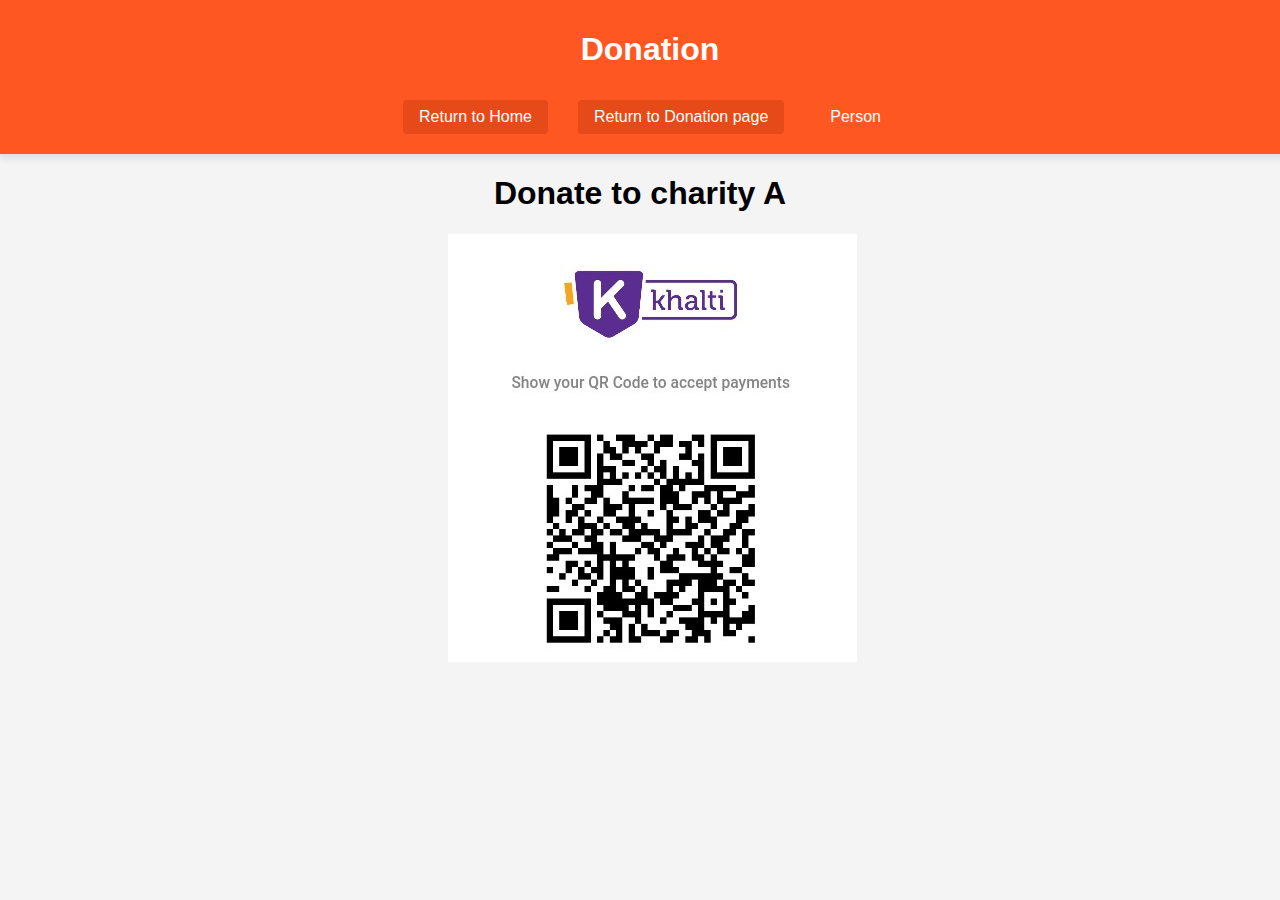
<file: donateFolder/charity1.html>
<!DOCTYPE html>
<html lang="en">

<head>
    <meta charset="UTF-8">
    <meta name="viewport" content="width=device-width, initial-scale=1.0">
    <title>Charity 1</title>
    <link rel="stylesheet" href="styles.css">

</head>

<body>
    <header>
        <h1>Donation</h1>
        <nav>
            <a href="../home/index.html">Return to Home</a>
            <a href="donate.html">Return to Donation page</a>
            <a id="person-link" href="#" class="PersonClass">Person</a>

        </nav>
    </header>
    <h1>Donate to charity A</h1>
    <img src="qr1.jpg" alt="sample qr">
    <script>
        document.addEventListener('DOMContentLoaded', function() {
            const loggedIn = localStorage.getItem("loggedIn");
            if(loggedIn==="true"){
                const username = localStorage.getItem('UserName');
                if (username) {
                    const personLink = document.getElementById('person-link');
                    personLink.textContent = username;
                }
            }
            else{
                const personLink = document.getElementById('person-link');
                personLink.textContent = Person;
            }
            
        });
      </script>
</body>

</html>
</file>
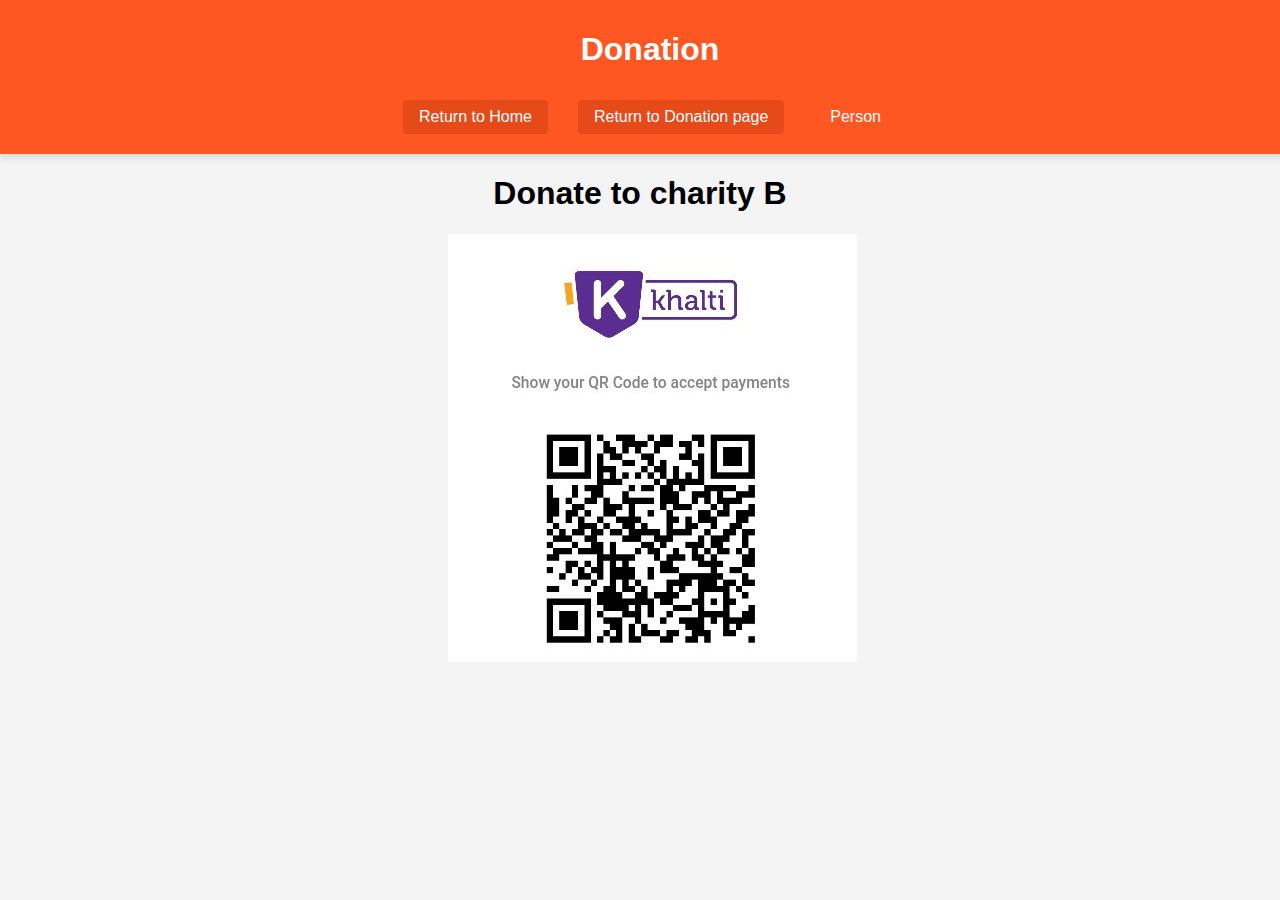
<file: donateFolder/charity2.html>
<!DOCTYPE html>
<html lang="en">

<head>
    <meta charset="UTF-8">
    <meta name="viewport" content="width=device-width, initial-scale=1.0">
    <title>Charity 2</title>
    <link rel="stylesheet" href="styles.css">

</head>

<body>
    <header>
        <h1>Donation</h1>
        <nav>
            <a href="../home/index.html">Return to Home</a>
            <a href="donate.html">Return to Donation page</a>
            <a id="person-link" href="#" class="PersonClass">Person</a>

        </nav>
    </header>
    <h1>Donate to charity B</h1>
    <img src="qr1.jpg" alt="sample qr">
    <script>
        document.addEventListener('DOMContentLoaded', function() {
            const loggedIn = localStorage.getItem("loggedIn");
            if(loggedIn==="true"){
                const username = localStorage.getItem('UserName');
                if (username) {
                    const personLink = document.getElementById('person-link');
                    personLink.textContent = username;
                }
            }
            else{
                const personLink = document.getElementById('person-link');
                personLink.textContent = Person;
            }
            
        });
      </script>
</body>

</html>
</file>
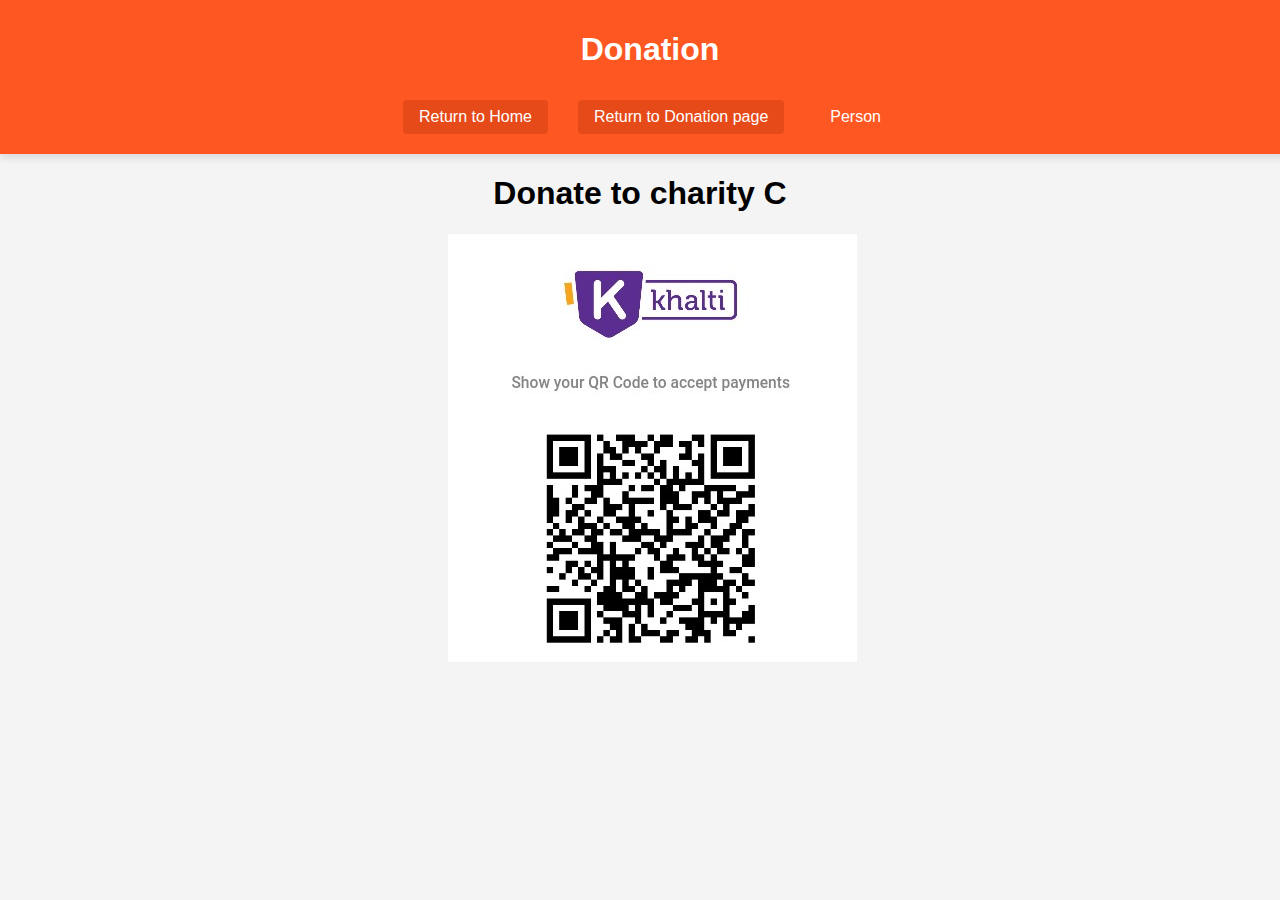
<file: donateFolder/charity3.html>
<!DOCTYPE html>
<html lang="en">

<head>
    <meta charset="UTF-8">
    <meta name="viewport" content="width=device-width, initial-scale=1.0">
    <title>Charity 2</title>
    <link rel="stylesheet" href="styles.css">

</head>

<body>
    <header>
        <h1>Donation</h1>
        <nav>
            <a href="../home/index.html">Return to Home</a>
            <a href="donate.html">Return to Donation page</a>
            <a id="person-link" href="#" class="PersonClass">Person</a>

        </nav>
    </header>
    <h1>Donate to charity C</h1>
    <img src="qr1.jpg" alt="sample qr">
    <script>
        document.addEventListener('DOMContentLoaded', function() {
            const loggedIn = localStorage.getItem("loggedIn");
            if(loggedIn==="true"){
                const username = localStorage.getItem('UserName');
                if (username) {
                    const personLink = document.getElementById('person-link');
                    personLink.textContent = username;
                }
            }
            else{
                const personLink = document.getElementById('person-link');
                personLink.textContent = Person;
            }
            
        });
      </script>
</body>

</html>
</file>
<file: donateFolder/styles.css>
body {
    font-family: Arial, sans-serif;
    margin: 0;
    padding: 0;
    height: 100vh;
    width: 100vw;
    background-color: #f4f4f4;
    box-sizing: border-box;
}

header {
    width: 100%;
    background-color: #ff5722;
    color: white;
    padding: 10px;
    text-align: center;
    box-shadow: 0 4px 8px rgba(0, 0, 0, 0.1);
}

nav {
    display: flex;
    justify-content: center;
    align-items: center;
    flex-wrap: wrap;
}

nav a {
    margin: 10px 15px;
    color: white;
    text-decoration: none;
    padding: 8px 16px;
    background-color: #e64a19;
    border-radius: 4px;
    transition: background-color 0.3s;
}

nav a:hover {
    background-color: #d84315;
}

button {
    margin-top: 2%;
    width: 20vw;
    height: 5vh;
    background-color: #ff5722;
    color: white;
    border: 1px solid #ff5722;
    border-radius: 20px;
    font-size: 1.1rem;
    position: relative;
    left:40%;
}

button:hover {
    background-color: #f5594e;
}
.charity{
    display: flex;
    flex-direction: column;
}
h1{
    text-align: center;
}
img{
    position: relative;
    left:35%;
}
.charity{
    z-index: 1;
    position: relative;
}

p{
    margin: 8px;
}
.PersonClass{
    background-color: transparent;
}
.PersonClass:hover{
    background-color: transparent;
    cursor: auto;
}
</file>
